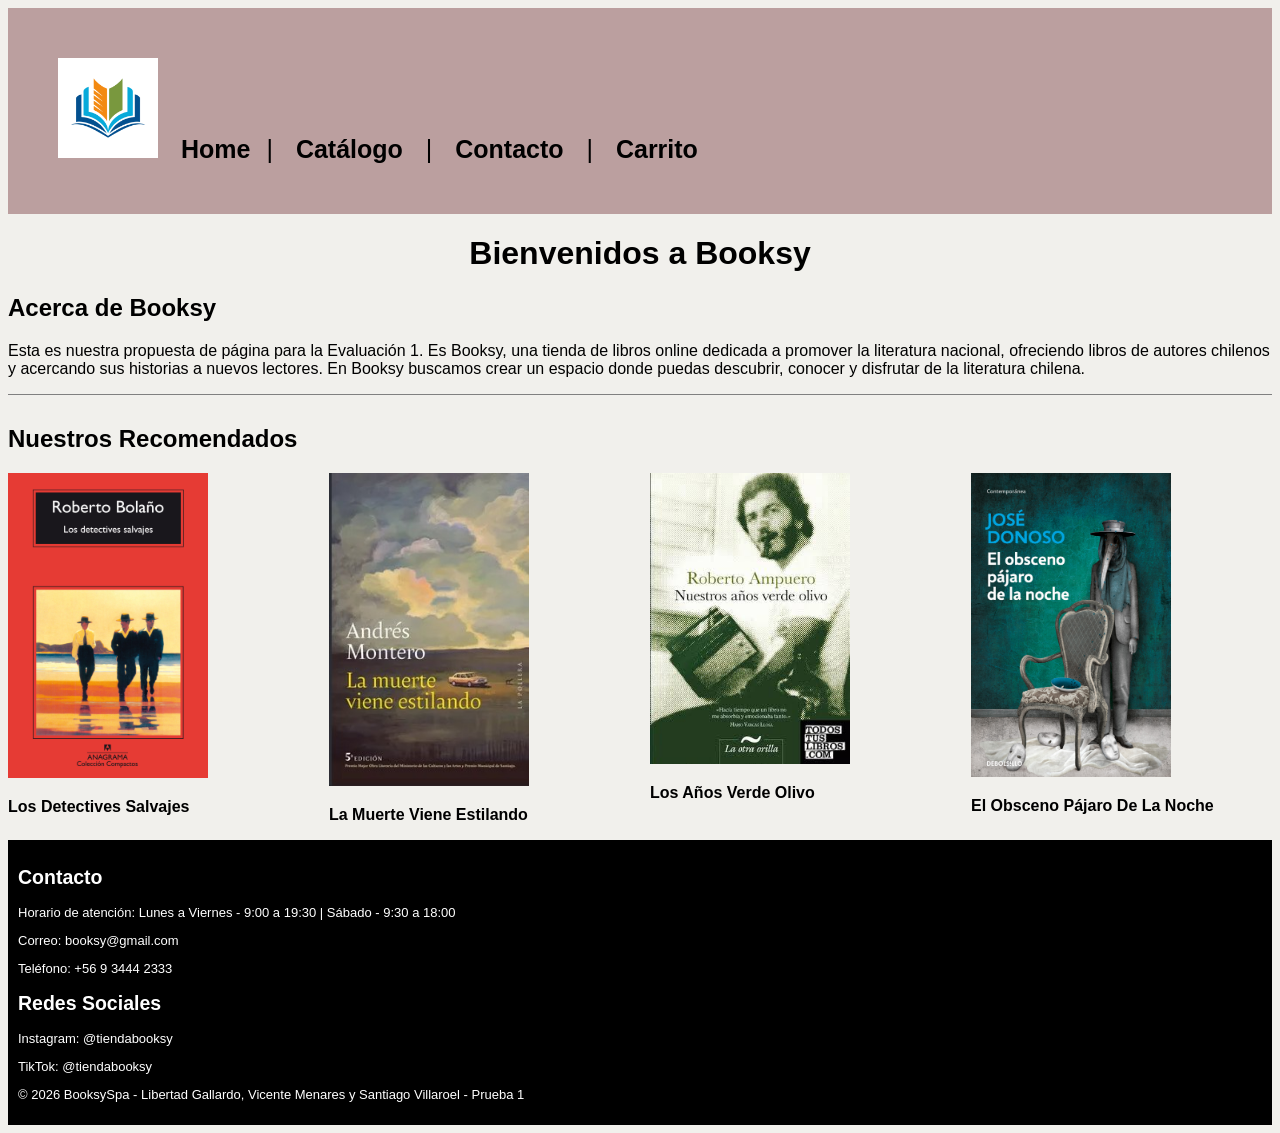
<file: index.html>
<!DOCTYPE html>
<html lang="es">
<head>
    <meta charset="UTF-8">
    <meta name="viewport" content="width=device-width, initial-scale=1.0">
    <link href="styles.css" rel="stylesheet">
    <title>Home</title>
</head>
<body>
    <nav class="navegacion">
        <img id="logo" width="80" src="assets/logo_booksy.png">
        <a href="index.html">Home</a>|
        <a href="producto.html">Catálogo</a> |
        <a href="contacto.html">Contacto</a> |
        <a href="carrito.html">Carrito</a> 
    </nav>

    <h1 class="titulo">Bienvenidos a Booksy</h1>
            


    <h2>Acerca de Booksy</h2>

    <p>Esta es nuestra propuesta de página para la Evaluación 1. Es Booksy, una tienda de libros online dedicada a promover la literatura nacional, 
    ofreciendo libros de autores chilenos y 
    acercando sus historias a nuevos lectores. En Booksy buscamos crear un espacio 
    donde puedas descubrir, conocer y disfrutar de la literatura chilena.</p>

    <hr>

    <h2>Nuestros Recomendados</h2>

    <div class="recomendados">
        <div class="libro-rec">
            <img src="assets/detectives salvajes.jpeg">
            <p>Los Detectives Salvajes</p>
        </div>

        <div class="libro-rec">
            <img src="assets/muerte_estilando.jpg">
            <p>La Muerte Viene Estilando</p>
        </div>
        

        <div class="libro-rec">
            <img src="assets/verde_olivo.jpg">
            <p>Los Años Verde Olivo</p>
        </div>

        <div class="libro-rec">
            <img src="assets/pajaro.jpg">
            <p>El Obsceno Pájaro De La Noche</p>
        </div>

        


    </div>


    <footer>
        <h2>Contacto</h2>
        <p>Horario de atención: Lunes a Viernes - 9:00 a 19:30 | Sábado - 9:30 a 18:00<p>
        <p>Correo: booksy@gmail.com</p>
        <p>Teléfono: +56 9 3444 2333</p>

        <h2>Redes Sociales</h2>
        <p>Instagram: @tiendabooksy</p>
        <p>TikTok: @tiendabooksy</p> 
        <p>© 2026 BooksySpa - Libertad Gallardo, Vicente Menares y Santiago Villaroel - Prueba 1</p>
    </footer>
</body>
    

</html>
</file>
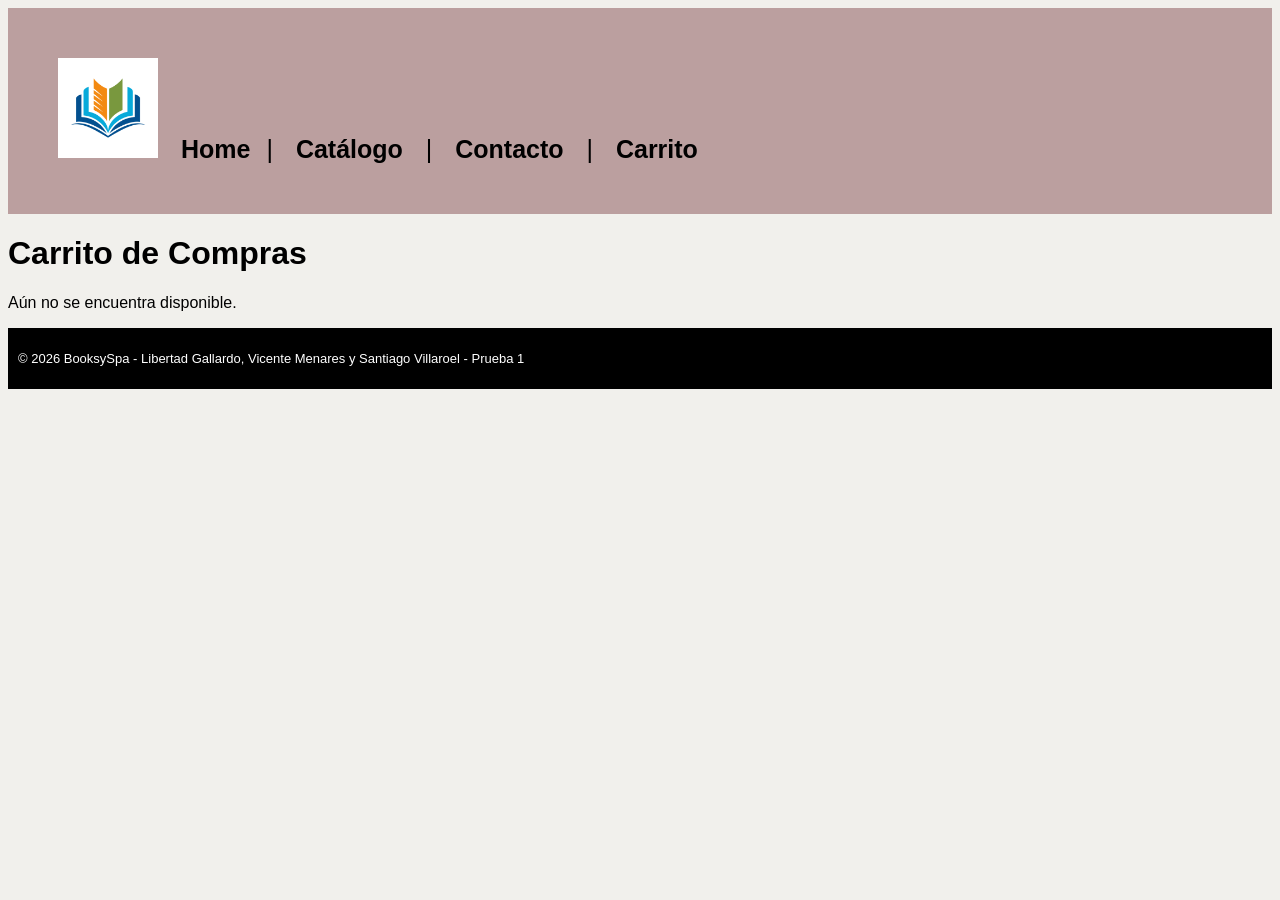
<file: carrito.html>
<!DOCTYPE html>
<html lang="es">
<head>
    <meta charset="UTF-8">
    <meta name="viewport" content="width=device-width, initial-scale=1.0">
    <link href="styles.css" rel="stylesheet">
    <title>Carrito de compras</title>
</head>
<body>
    <nav class="navegacion">
        <img id="logo" width="80" src="assets/logo_booksy.png">
        <a href="index.html">Home</a>|
        <a href="producto.html">Catálogo</a> |
        <a href="contacto.html">Contacto</a> |
        <a href="carrito.html">Carrito</a> 
    </nav>
    
    <h1>Carrito de Compras</h1>
    <p>Aún no se encuentra disponible.<P>
    
    <footer> 
        <p>© 2026 BooksySpa - Libertad Gallardo, Vicente Menares y Santiago Villaroel - Prueba 1</p>
    </footer>
    
</body>
</html>
</file>
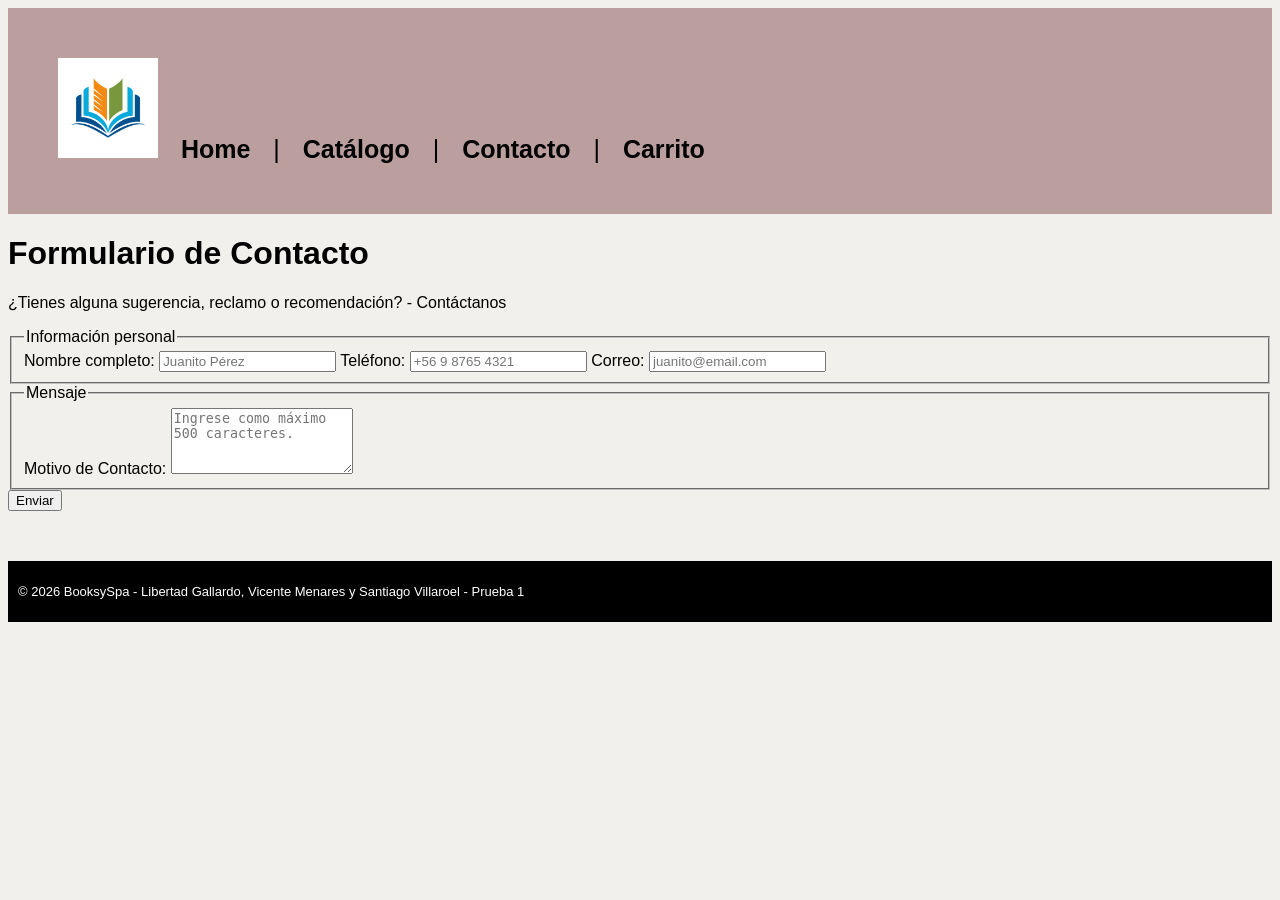
<file: contacto.html>
<!DOCTYPE html>
<html lang="es">
<head>
    <meta charset="UTF-8">
    <meta name="viewport" content="width=device-width, initial-scale=1.0">
    <link href="styles.css" rel="stylesheet">
    <title>Contacto</title>
</head>
<body>
    <nav class="navegacion">
        <img id="logo" width="80" src="assets/logo_booksy.png">
        <a href="index.html">Home</a> |
        <a href="producto.html">Catálogo</a> |
        <a href="contacto.html">Contacto</a> |
        <a href="carrito.html">Carrito</a> 
    </nav>

    <h1>Formulario de Contacto</h1>

    <p>¿Tienes alguna sugerencia, reclamo o recomendación? - Contáctanos</p>


    <form id="formulario">

<fieldset>
    <legend>Información personal</legend>
        <label for="nombre">Nombre completo:</label>
        <input id="nombre" type="text" placeholder="Juanito Pérez" required></input>

        <label for="telefono">Teléfono:</label>
        <input id="telefono" type="text" placeholder="+56 9 8765 4321" required></input>
        
        <label for="correo">Correo:</label>
        <input id="correo" type="text" placeholder="juanito@email.com" ></input>
</fieldset>

<fieldset>
    <legend>Mensaje</legend>
        <label for="motivo">Motivo de Contacto: </label>
        <textarea id="motivo" rows="4" placeholder="Ingrese como máximo 500 caracteres."></textarea>
</fieldset>
        


        <button>Enviar</button>

        <p id="mensaje"></p>

    </form>


    <footer> 
        <p>© 2026 BooksySpa - Libertad Gallardo, Vicente Menares y Santiago Villaroel - Prueba 1</p>
    </footer>


</body>
<script src="script.js"></script>
</html>
</file>
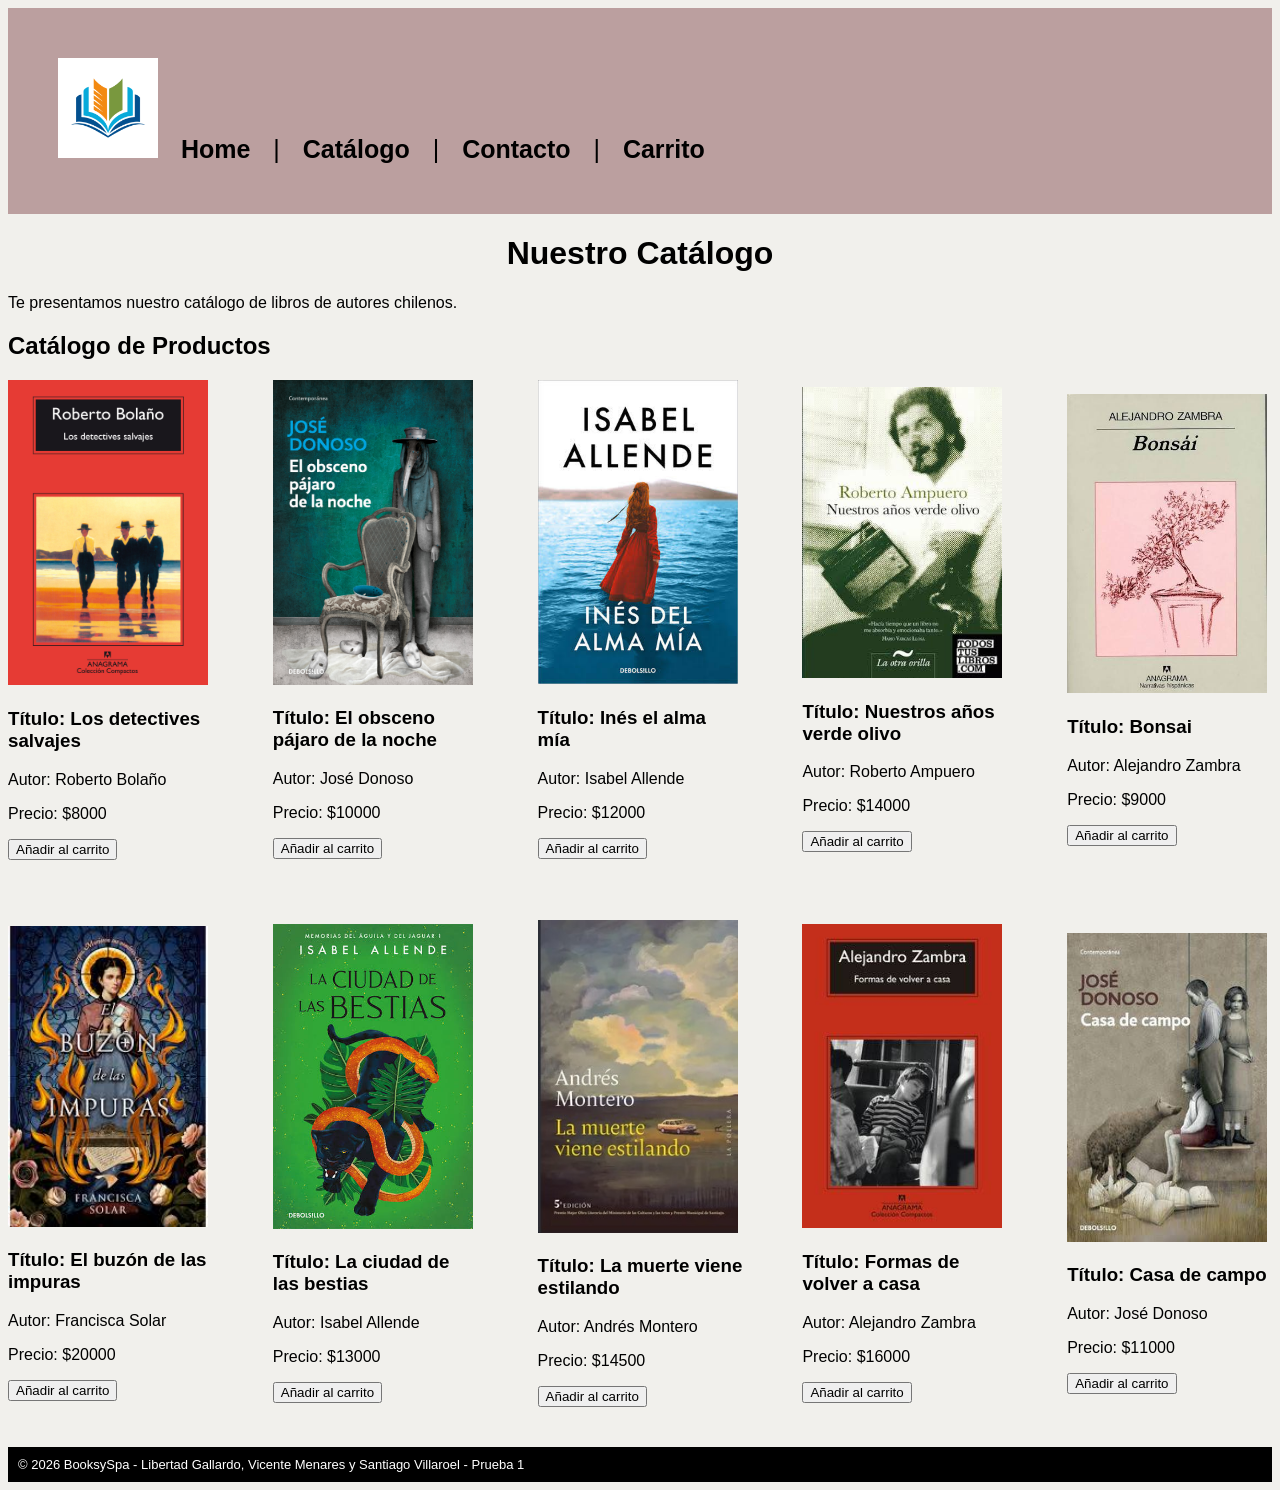
<file: producto.html>
<!DOCTYPE html>
<html lang="es">
<head>
    <meta charset="UTF-8">
    <meta name="viewport" content="width=device-width, initial-scale=1.0">
    <title>Catalogo</title>
    <link href="styles.css" rel="stylesheet">
</head>
<body>
    <nav class="navegacion">
        <img id="logo" width="80" src="assets/logo_booksy.png">
        <a href="index.html">Home</a> |
        <a href="producto.html">Catálogo</a> |
        <a href="contacto.html">Contacto</a> |
        <a href="carrito.html">Carrito</a> 
    </nav>

    <h1 class="titulo-catalogo">Nuestro Catálogo</h1>

    <p>Te presentamos nuestro catálogo de libros de autores chilenos.</p>

    <main class="contenedor-principal">
        <h2>Catálogo de Productos</h2>
        <div id="contenedor-productos" class="grid-productos"></div>
    </main>




    <footer>© 2026 BooksySpa - Libertad Gallardo, Vicente Menares y Santiago Villaroel - Prueba 1</footer>

</body>
    <script src="script_productos.js"></script>
</html>
</file>
<file: styles.css>
body {
    background-color: rgb(241, 240, 236);
    font-family: 'Lucida Sans', 'Lucida Sans Regular', 'Lucida Grande', 'Lucida Sans Unicode', Geneva, Verdana, sans-serif;
}

.navegacion {
    background-color: #bb9f9f;
    padding: 50px;
    text-align: left;
    display:block;
    justify-content: center;
    gap: 20px;
    flex-wrap: wrap;
    font-size: 25px;
}

a {
    color: black;
    text-decoration: none;
    font-weight: 600;
    padding: 8px 16px;
    border-radius: 4px;
    transition: all 0.3s ease;
}

a :hover {  
    background-color: aqua;
    color: rgb(red, green, blue);
    
}

form{
    display: block;
    margin-bottom: 50px;  
}

#logo  {
    width: 100px ;  
}

.titulo-home{
    text-align: center;
}

.libro-rec img{
    width: 200px;
}

.recomendados {
    display: grid;
    grid-template-columns: repeat(4, 1fr);
    gap: 20px;
}

.grid-productos {
    display: grid;
    align-items: center;
    grid-template-columns: repeat(5, 1fr);
    gap: 60px;
    margin-bottom: 20px;
    padding-bottom: 20px;
}

hr {
    border: none;
    border-top: 1px solid grey;
    margin-bottom: 30px;
}

.titulo{
    text-align: center;
}

footer {
    background-color: black;
    color: white;
    padding: 10px;
    text-align: left;
    font-size: small;
}

.recomendados p {
    font-weight: bold;
}

.titulo-catalogo{
    text-align: center;
}
</file>
